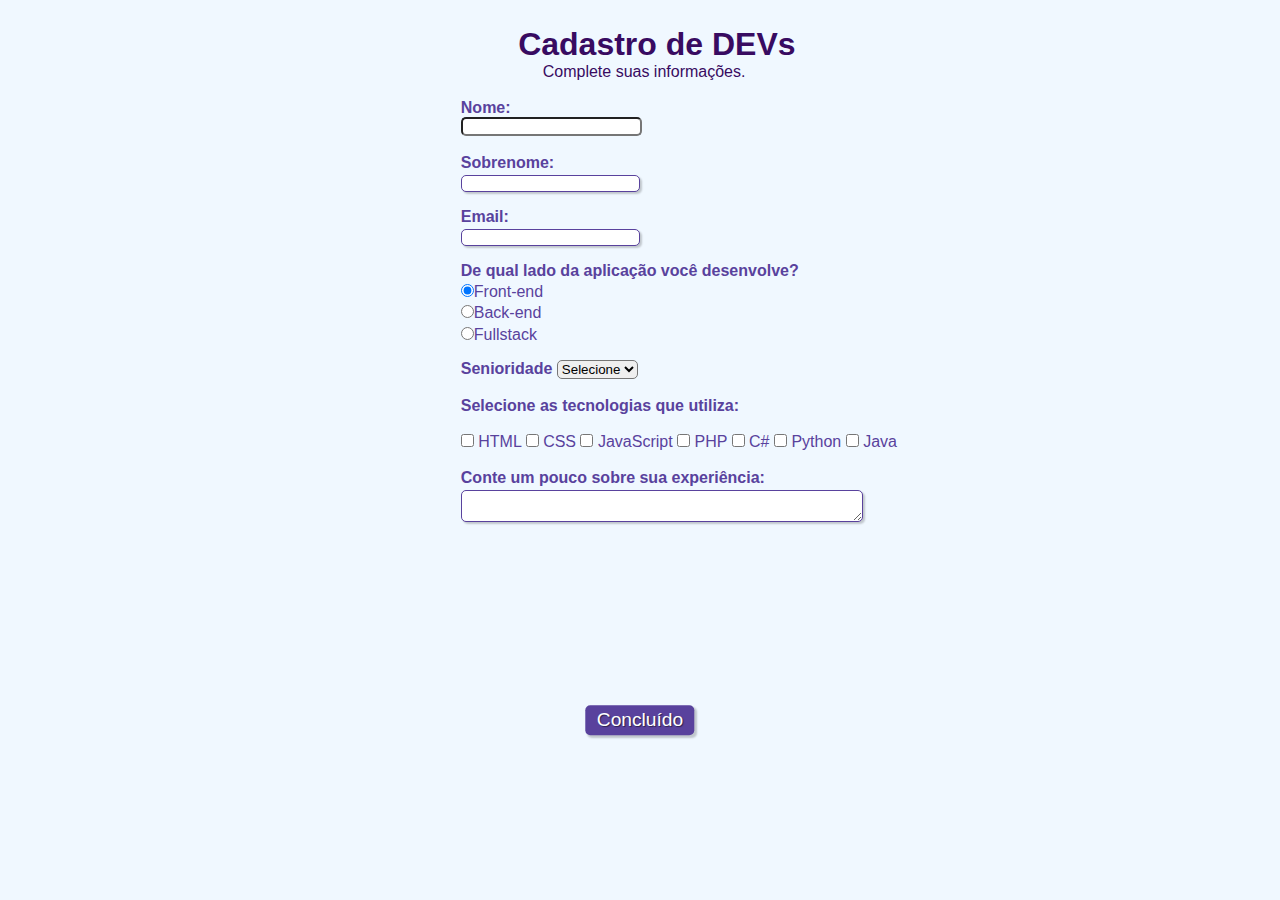
<file: HTML/index.html>
<!DOCTYPE html>
<html lang="en">
<head>
    <meta charset="UTF-8">
    <meta http-equiv="X-UA-Compatible" content="IE=edge">
    <meta name="viewport" content="width=device-width, initial-scale=1.0">
    <link rel="stylesheet" type="text/css" href="formulario.css" media="screen">
    <title>Cadastro</title>
</head>
<body>

    <div>
        <h1 id="titulo">Cadastro de DEVs</h1>   
        <p id="subtitulo">Complete suas informações.</p>
        <br>
    </div>
    <form>
        <fieldset class="grupo">
        <div>
            <label for="nome"><strong>Nome: </strong></label><br>
            <input type="text" nome="nome" id="nome" required>
        </div>
        <br>

        <div class="campo">  
            <label for="sobrenome"><strong>Sobrenome: </strong></label>
            <input type="text" name="sobrenome" id="sobrenome" required>
        </div>
        </fieldset>

        <div class="campo">
            <label for="email"><strong>Email:  </strong></label>
            <input  type="email" name="email" id="email" required>
        </div>
        <div class="campo">
            <label><strong>De qual lado da aplicação você desenvolve?</strong></label>
            <label>
                <input type="radio" name="devweb" value="frontend" checked>Front-end
            </label>
            <label>
                <input type="radio" name="devweb" value="backend">Back-end
            </label>
            <label>
                <input type="radio" name="devweb" value="fullstack">Fullstack
            </label>
        </div>
        <div>
            <label for="senioridade"><strong>Senioridade</strong></label>
            <select id="senioridade">
            <option selected disabled value="">Selecione</option>
            <option>Junior</option>
            <option>Pleno</option>
            <option>Senior</option>
        </select>
        </div>
        
        <fieldset class="grupo">
            <div id="check"><br>
            <label><strong>Selecione as tecnologias que utiliza:</strong></label><br><br>
            <input type="checkbox" name="tecnologia1" id="tecnologia1" value="HTML">
            <label for="tecnologia1">HTML</label>
            <input type="checkbox" name="tecnologia2" id="tecnologia2" value="CSS">
            <label for="tecnologia2">CSS</label>
            <input type="checkbox" name="tecnologia3" id="tecnologia3" value="Javascript">
            <label for="tecnologia1">JavaScript</label>
            <input type="checkbox" name="tecnologia4" id="tecnologia4" value="PHP">
            <label for="tecnologia1">PHP</label>
            <input type="checkbox" name="tecnologia5" id="tecnologia5" value="C#">
            <label for="tecnologia1">C#</label>
            <input type="checkbox" name="tecnologia6" id="tecnologia6" value="Python">
            <label for="tecnologia1">Python</label>
            <input type="checkbox" name="tecnologia7" id="tecnologia7" value="Java">
            <label for="tecnologia1">Java</label>
        </div>
        </fieldset>
        <div class="campo">
            <br>
            <label><strong>Conte um pouco sobre sua experiência:</strong></label>
            <textarea row="6" style="width: 30em" id="experiencia" name="experiencia"></textarea>
        </div>

        <button class="button" type="submit">Concluído</button>

    </form>
</body>
</html>
</file>
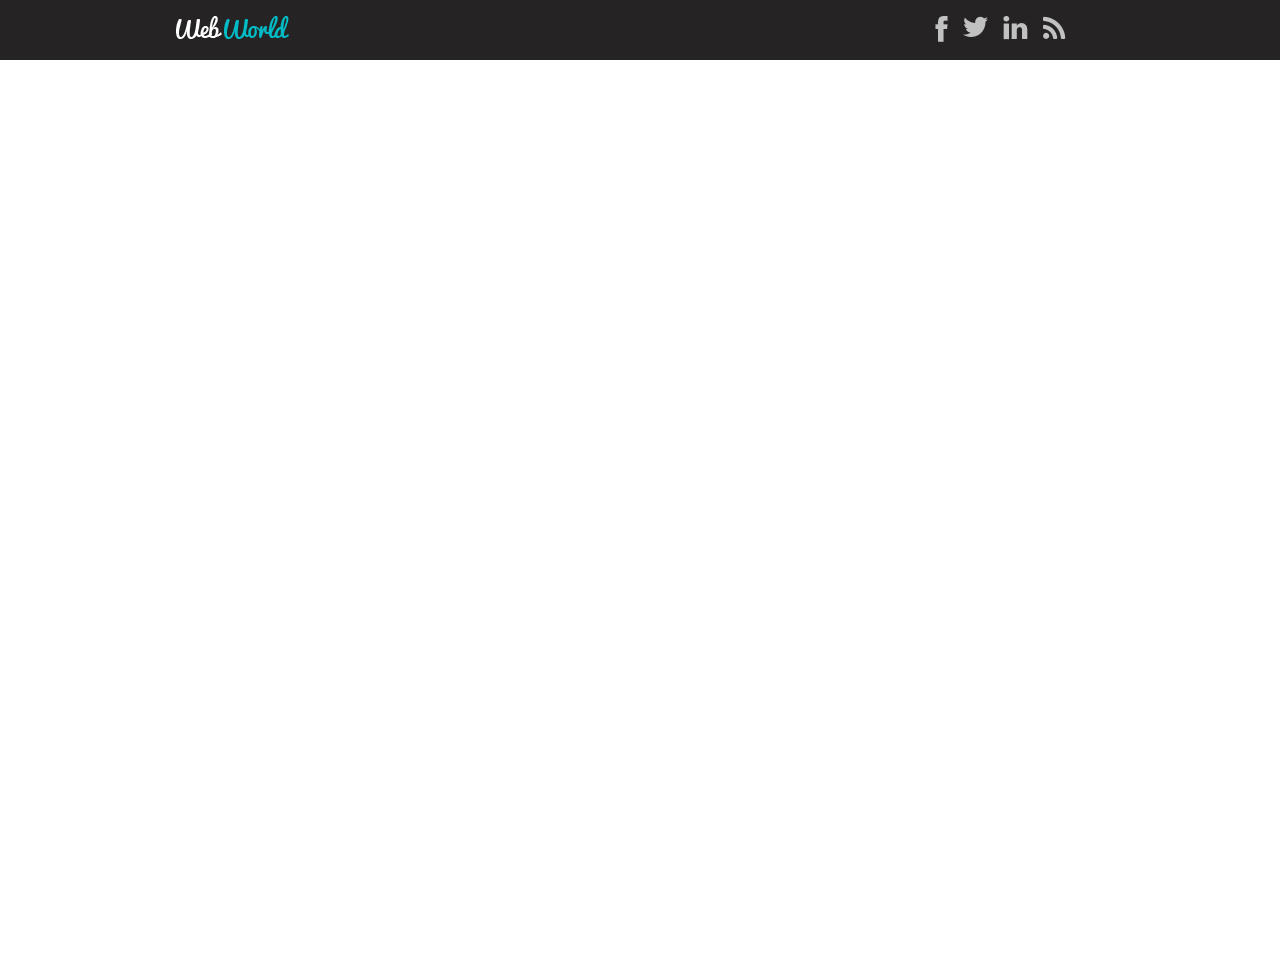
<file: Site_Completo/index.html>
<!DOCTYPE html>
<html lang="en">

<head>
    <meta charset="UTF-8">
    <meta http-equiv="X-UA-Compatible" content="IE=edge">
    <meta name="viewport" content="width=device-width, initial-scale=1.0">
    <link rel="stylesheet" type="text/css" href="./css/main.css">
    <title>Primeiro Projeto</title>
</head>
<body>
    <header class="menu-principal">
        <main>
            <div class="header-1">
                <div class="logo">
                    <img src="./img/logo.png">
                </div>
                <div class="redes-sociais">
                    <ul>
                        <li>
                            <a href="">
                                <img src="./img/face.png">
                            </a>
                        </li>
                        <li>
                            <a href="">
                                <img src="./img/tw.png">
                            </a>
                        </li>
                        <li>
                            <a href="">
                                <img src="./img/linkedin.png">
                            </a>
                        </li>
                        <li>
                            <a href="">
                                <img src="./img/rss.png">
                            </a>
                        </li>
                    </ul>
                </div>
            </div>
        </main>
    </header>
</body>

</html>
</file>
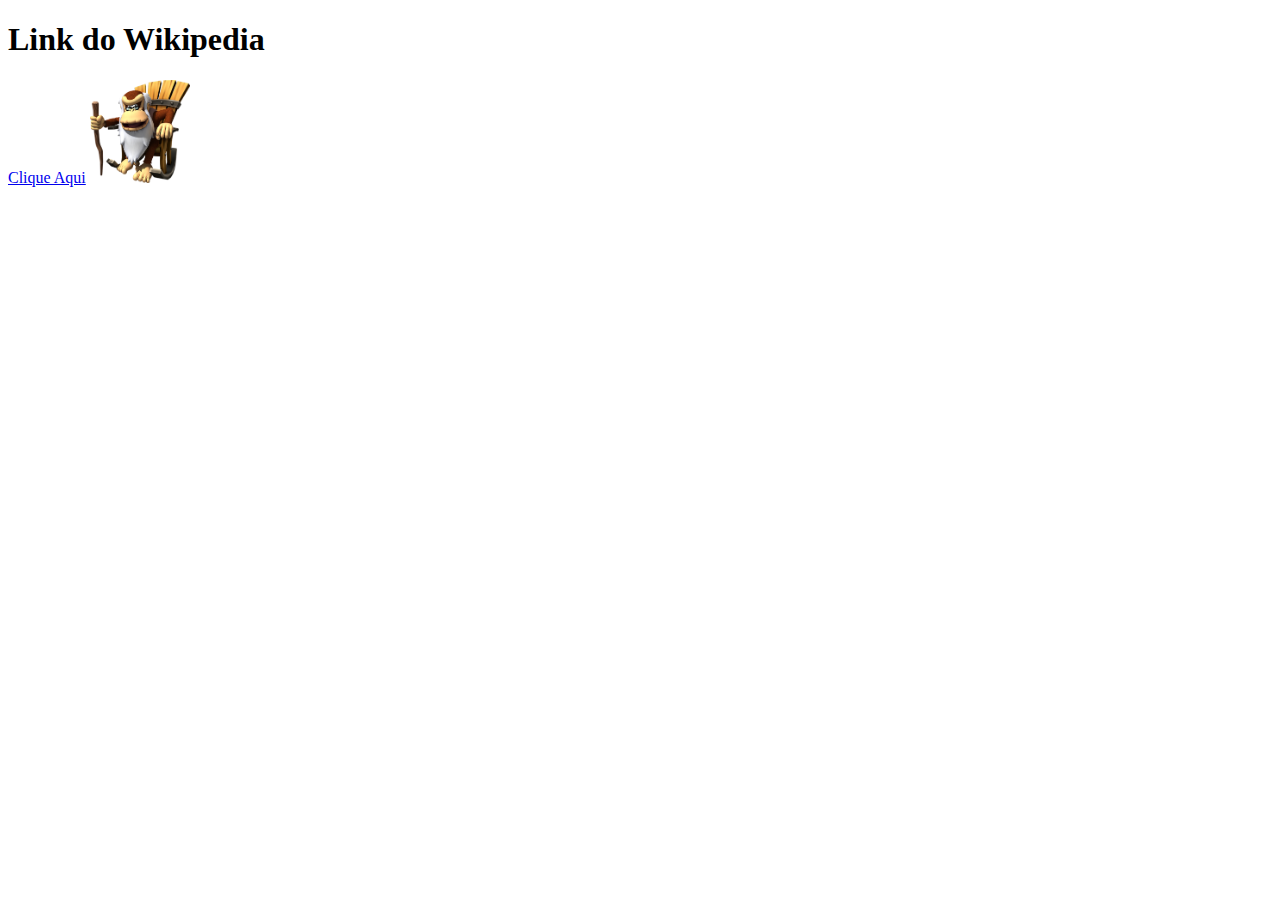
<file: Web_Design/index.html>
<!DOCTYPE html>
<html lang="en">
<head>
    <meta charset="UTF-8">
    <meta http-equiv="X-UA-Compatible" content="IE=edge">
    <meta name="viewport" content="width=device-width, initial-scale=1.0">
    <title>Primeira Aula</title>
</head>
<body>
    <h1>Link do Wikipedia</h1>
    <a href="https://pt.wikipedia.org/wiki/Wikipédia:Página_principal">Clique Aqui</a>
    <img style="width: 100px;" src="/Web_Design/img/dk1.png" alt="Cranky Kong">
</body>
</html>
</file>
<file: HTML/formulario.css>
*{
    margin: 0;
    padding: 0;
}

#titulo{
    font-family: sans-serif;
    color: #380b61;
    margin-left: 7%;
}

#subtitulo{
    font-family: sans-serif;
    color: #380b61;
    margin-left: 10%;
}

fieldset{
    border: 0;
}

body{
    background-color: #F0F8FF;
    font-family: sans-serif;
    font-size: 1em;
    color: #59429D;
    margin-left: 36%;
    margin-top: 2%;
    justify-content: center;
}

input, select, textarea, button{
    border-radius: 5px;
}

.campo{
    margin-bottom: 1em;
}
.campo label{
    margin-bottom: 0.2em;
    color:#59429D;
    display: block;
}

fieldset.grupo .campo{
    float: left;
    margin-right: 1em;
}

.campo input[type="text"], .campo input[type="email"], .campo select, .campo textarea {
        padding: 0.2;
        border: 1px solid #59429D;
        box-shadow: 2px 2px 2px rgba(0,0,0,0.2);
        display: block;
}

.campo select option {
    padding-right: 1em;
}

.campo input:focus, .campo select:focus, .campo textarea:focus {
    background: #E0E0F8;
}
.button {
    font-size: 1.2em;
    background: #59429D;
    border: 0;
    margin-bottom: 1em;
    color: #FFFFFF;
    padding: 0.2em 0.6em;
    box-shadow: 2px 2px 2px rgba(0,0,0,0.2);
    text-shadow: 1px 1px 1px rgba(0,0,0,0.5);
    position: absolute;
    top: 80%;
    left: 50%;
    margin-right: -50%;
    transform: translate(-50%, -50%);
}

.button:hover {
    background: #ccbbff;
    box-shadow: inset 2px 2px 2px rgba(0,0,0,0.2);
    text-shadow: none;
}
#check {
    display: inline-block;
}
</file>
<file: Site_Completo/css/main.css>
body {
    width: 100%;
    height: 100%;
    margin: 0 auto;
}

.menu-principal {
    width: 100%;
    background-color: #252323;
    height: 60px;
}

main {
    margin: 0 auto;
    height: 980px;
    position: relative;
    width: 75%;
}

.logo {
    float: left;
    padding: 16px;
    width: 70%;
}

.redes-sociais ul li {
    margin-left: 15px;
    display: inline-block;
    float: left;
    list-style: none;
}

.redes-sociais {
    width: 25%;
    float: right;
}
</file>
